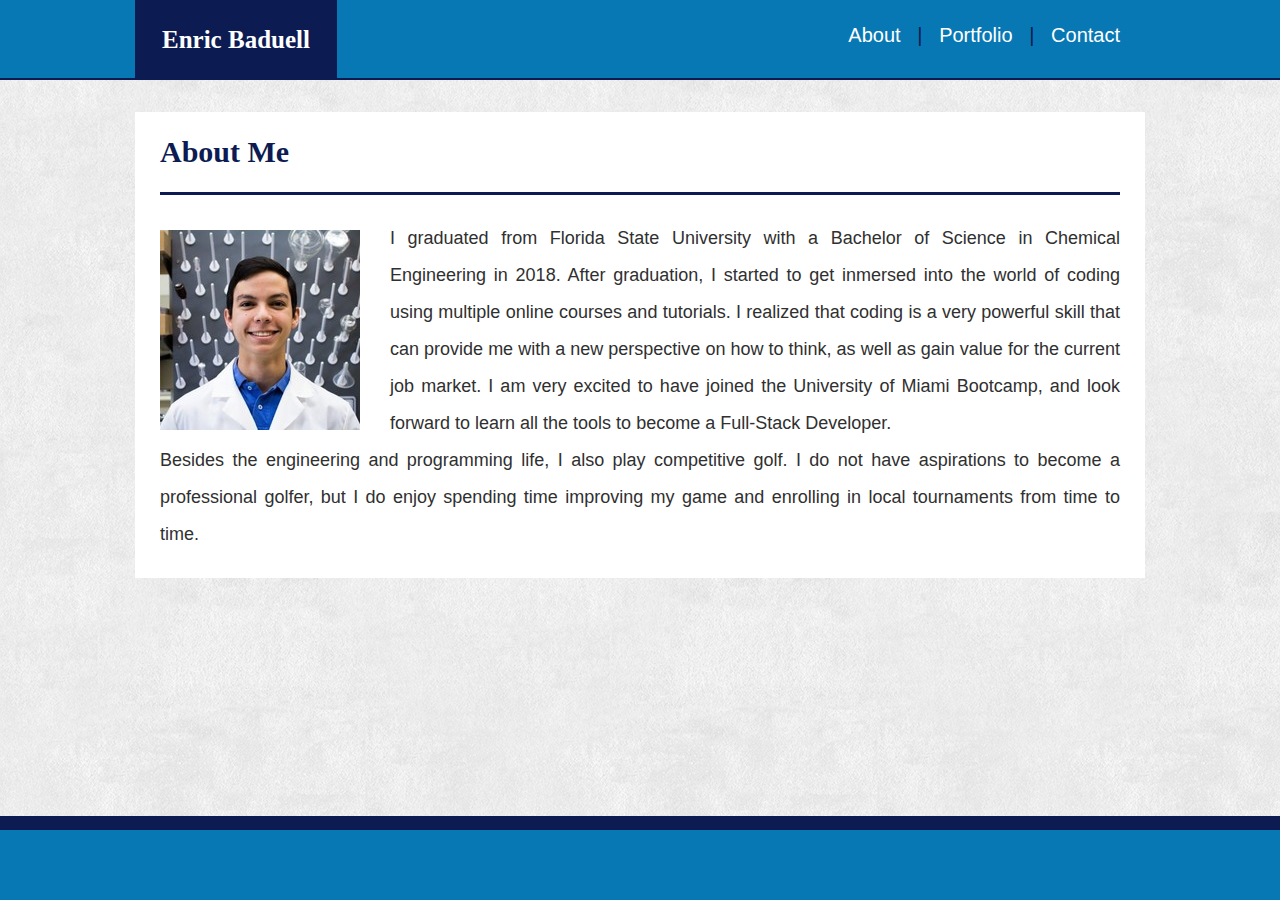
<file: index.html>
<!DOCTYPE html>
<html>

<head>
  <title>Enric's Portfolio</title>
  <link rel="stylesheet" type="text/css" href="assets/css/reset.css">
  <link rel="stylesheet" type="text/css" href="assets/css/style.css">
</head>

<body>
    <header>
      <div class="mainsection">
        <div id="name">Enric Baduell</div>

        <section id="links">
            <div>
              <a href="index.html">About     </a>
              &nbsp;
              |
              &nbsp;  
              <a href="portfolio.html">     Portfolio     </a>
              &nbsp;
              |
              &nbsp;
              <a href="contact.html">     Contact     </a>  
            </div>
        </section>
      </div>
    </header>
    
    <br><br>

    <div class="container">
      <section id="aboutme">
        <div>About Me</div>
      </section>

      <section id="profilepicture">
        <img src="assets/images/image2.jpg" width=200px height=200px>
      </section>

      <section class="content">
        <div> I graduated from Florida State University with a Bachelor of Science in Chemical Engineering in 2018. After graduation, I started to get inmersed into the world of coding using multiple online courses and tutorials. I realized that coding is a very powerful skill that can provide me with a new perspective on how to think, as well as gain value for the current job market. I am very excited to have joined the University of Miami Bootcamp, and look forward to learn all the tools to become a Full-Stack Developer. </div>
        
        <div>Besides the engineering and programming life, I also play competitive golf. I do not have aspirations to become a professional golfer, but I do enjoy spending time improving my game and enrolling in local tournaments from time to time.</div>
      </section>
    </div>

    <br><br><br><br><br><br>

    <footer></footer>
    
</body>

</html>
</file>
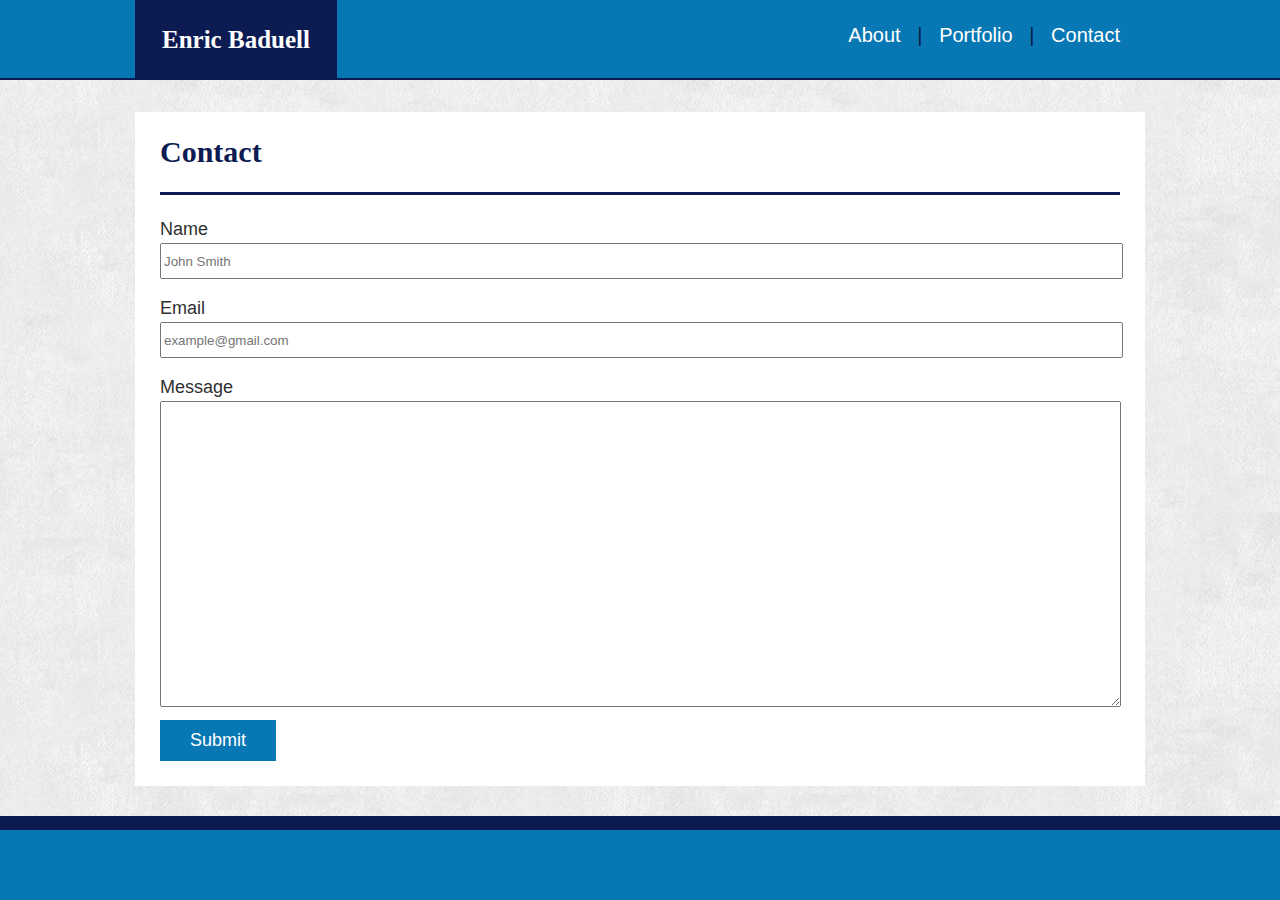
<file: contact.html>
<!DOCTYPE html>
<html>

<head>
  <title>Enric's Portfolio</title>
  <link rel="stylesheet" type="text/css" href="assets/css/reset.css">
  <link rel="stylesheet" type="text/css" href="assets/css/style.css">
</head>
<body class="index">
        <header>
          <div class="mainsection">
          <div id="name">Enric Baduell</div>
    
          <section id="links">
              <div>
                <a href="index.html">About     </a>
                &nbsp;
                |
                &nbsp;  
                <a href="portfolio.html">     Portfolio     </a>
                &nbsp;
                |
                &nbsp;
                <a href="contact.html">     Contact     </a>  
              </div>
            </section>
          </div>
        </header>
        
        <br><br>
    
        <div class="container">
          <section id="portfolio">
            <div>Contact</div>
          </section>

          <div class="contact" id="first">Name</div>
          <input type="text" name="fullname" placeholder="John Smith">
          
          <div class="contact">Email</div>
          <input type="text" name="email" placeholder="example@gmail.com">

          <div class="contact">Message</div>
          <textarea style="height: 300px; width: 99.5%;"></textarea>

          <button>Submit</button>

        </div>

     <br><br><br><br><br><br>

    <footer></footer>
</body>
</html>
</file>
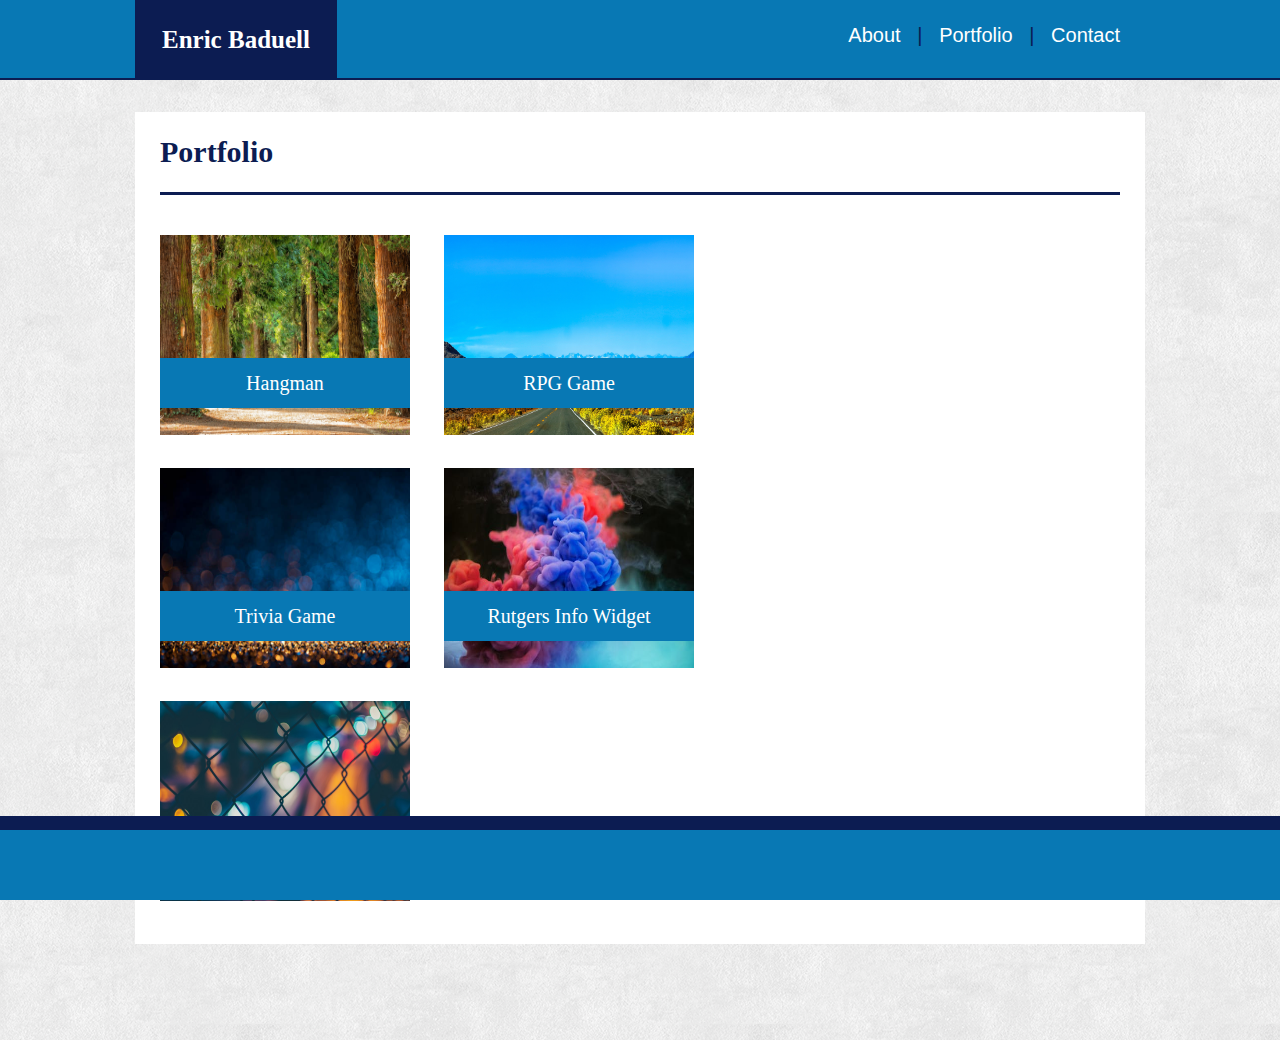
<file: portfolio.html>
<!DOCTYPE html>
<html>

<head>
  <title>Enric's Portfolio</title>
  <link rel="stylesheet" type="text/css" href="assets/css/reset.css">
  <link rel="stylesheet" type="text/css" href="assets/css/style.css">
</head>
<body>
        <header>
          <div class="mainsection">
          <div id="name">Enric Baduell</div>
    
          <section id="links">
              <div>
                <a href="index.html">About     </a>
                &nbsp;
                |
                &nbsp;  
                <a href="portfolio.html">     Portfolio     </a>
                &nbsp;
                |
                &nbsp;
                <a href="contact.html">     Contact     </a>  
              </div>
            </section>
          </div>
        </header>
        
        <br><br>
    
        <div class="container">
          <section id="portfolio">
            <div>Portfolio</div>
          </section>

              <div class="projectbox" id="leftbox">
                <img src="assets/images/image3.jpg" width="250px" height="200px">
                <div class="projectname">Hangman</div>
              </div>

              <div class="projectbox">
                <img src="assets/images/image4.jpg" width="250px" height="200px">
                <div class="projectname">RPG Game</div>   
              </div>

              <br>

              <div class="projectbox" id="leftbox">
                <img src="assets/images/image5.jpg" width="250px" height="200px">
                <div class="projectname">Trivia Game</div>   
              </div>

              <div class="projectbox">
                    <img src="assets/images/image6.jpeg" width="250px" height="200px">
                    <div class="projectname">Rutgers Info Widget</div>   
              </div>

              <br>

              <div class="projectbox" id="leftbox">
                    <img src="assets/images/image7.jpeg" width="250px" height="200px">
                    <div class="projectname">Rock Paper Scissors</div>   
              </div>
        </div>
        
        <br><br><br><br><br><br>

        <footer></footer>   
 </body>
 </html>
</file>
<file: assets/css/style.css>
body{
    background-image: url("../images/image1.png");
    padding:0px;
}
#name{
    padding:27px;
    background:#0c1c52;
    font-family:Georgia, 'Times New Roman', Times, serif;
    color:white;
    font-size:25px;
    font-weight:bold;
    position:absolute;
    left:0%;
    margin:0px;
}
header{
    border-bottom: solid 2px;
    border-color:#0c1c52;
    background:rgb(8, 120, 180);
    overflow:auto;
    height:78px;
}
.container{
    margin-left:auto;
    margin-right:auto;
    width:960px;
    background:#ffffff;
    padding:25px;
    position:relative;
}

.mainsection{
    width:1010px;
    margin-left:auto;
    margin-right:auto;
    height:78px;
    margin-left:auto;
    margin-right:auto;
    position:relative;
}
#aboutme, #portfolio{
    color:#0c1c52;
    padding-bottom:25px; 
    font-family:Georgia, 'Times New Roman', Times, serif;
    border-bottom:#0c1c52 3px solid;
    font-size:30px;
    font-weight:bold;
    margin-bottom:25px;
}
#profilepicture{
    margin-right:30px;
    margin-top:10px;
    float:left;
}
.content{
    width:100%;
    text-align:justify;
    line-height:37px;
    font-family: Arial, Helvetica, sans-serif;
    font-size: 18px;
    color:#303030;
}
footer{
    padding:35px;
    border-top:14px solid #0c1c52;
    background:rgb(8, 120, 180);
    position:fixed;
    bottom:0px;
    width:100%;
}
#links{
    font-family: Arial, Helvetica, sans-serif;
    font-size: 20px;
    color:#0c1c52;
    position:absolute;
    right:0%;
    padding:25px;
}
a{
    color:white;
    text-decoration:none;
    font-family: Arial, Helvetica, sans-serif;
    font-size: 20px;
}
a:hover{
    font-size:23px;
}
.projectname{
position:absolute;
bottom:30px;
padding:15px;
background:rgb(8, 120, 180);
font-family:Georgia, 'Times New Roman', Times, serif;
color:white;
font-size:20px;
width:220px;
text-align:center;
}
.projectbox{
display:inline-block;
margin: 15px;
position:relative;
}

#leftbox{
    margin-left:0px;
}
input{
    width:99.5%;
    height:30px;
    
}
.contact{
    font-family: Arial, Helvetica, sans-serif;
    font-size: 18px;
    color:#303030;
    padding:20px 5px 5px 0px;
}

#first{
    padding-top:0px;
}

#box{
    height:100px;
}

button{
    border-style: none;
    background:rgb(8, 120, 180);
    font-family:Arial, Helvetica, sans-serif;
    color:white;
    font-size:18px;
    padding:10px 30px 10px 30px;
    margin-top:10px;
}
</file>
